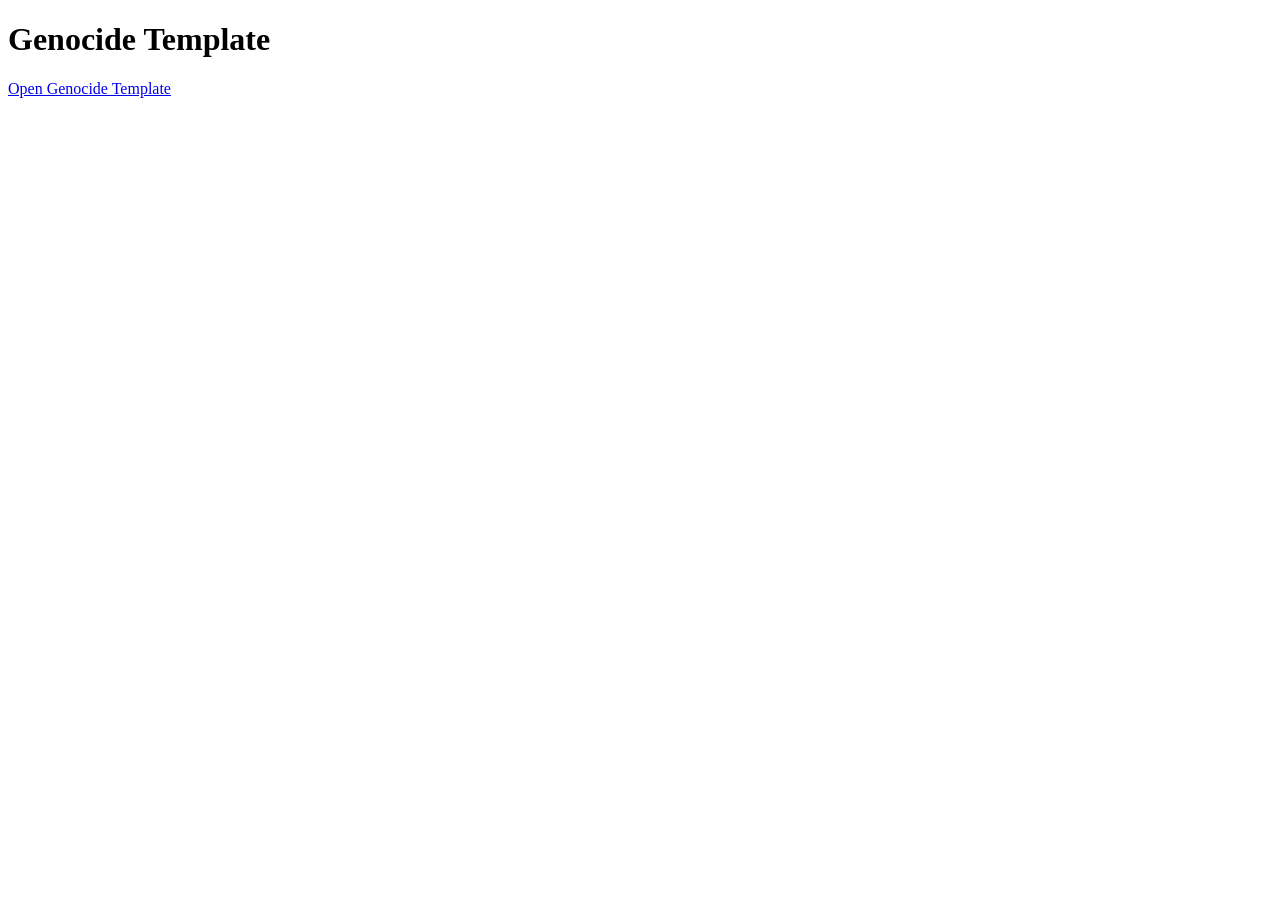
<file: index.html>
<!DOCTYPE html>
<html>
<head>
    <meta charset="UTF-8">
    <title>Genocide Template</title>
</head>
<body>

    <h1>Genocide Template</h1>

    <p>
        <a href="template/genocide.html">
            Open Genocide Template
        </a>
    </p>

</body>
</html>
</file>
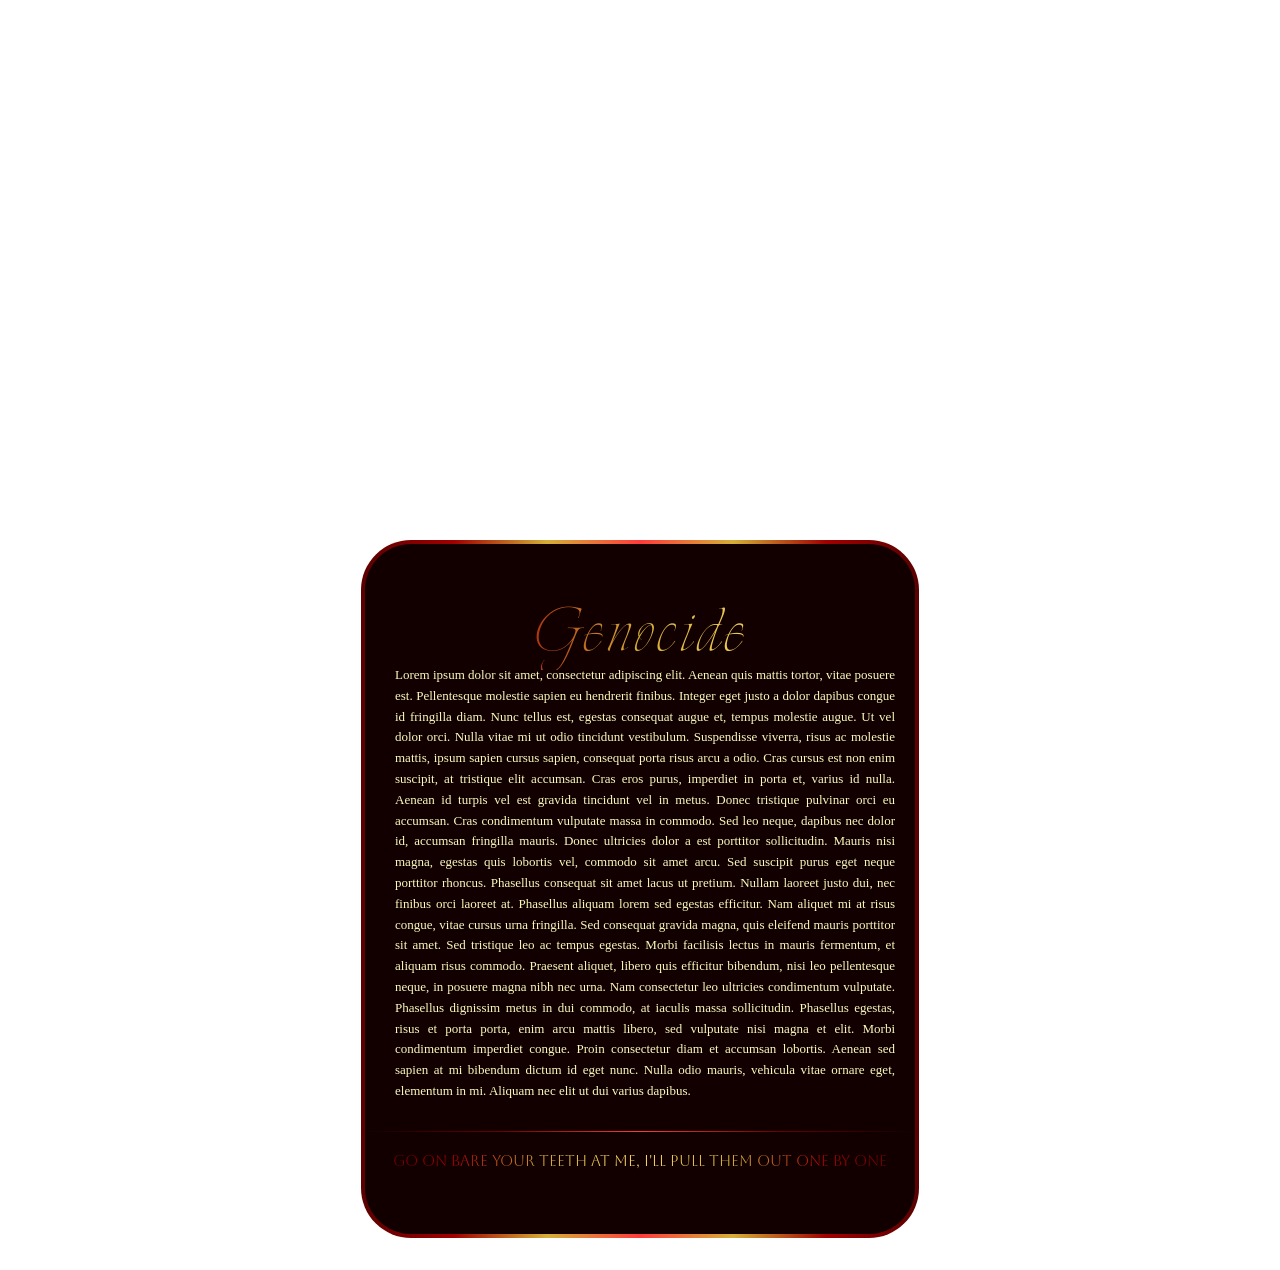
<file: template/genocide.html>
<!DOCTYPE html>
<html lang="en">
<head>

<meta charset="UTF-8">
<meta name="viewport" content="width=device-width, initial-scale=1.0">

<title>Genocide Template</title>

<!-- GOOGLE FONTS -->
<link rel="preconnect" href="https://fonts.googleapis.com">
<link rel="preconnect" href="https://fonts.gstatic.com" crossorigin>
<link href="https://fonts.googleapis.com/css2?family=Explora&family=Aboreto&display=swap" rel="stylesheet">

<style>
* {
    box-sizing: border-box;
}

html,
body {
    margin: 0;
    padding: 0;
    background: transparent;
}

body {
    font-family: Georgia, serif;
    color: transparent;
}

.genocide-content {
    position: relative;
    width: 700px;
    margin: 40px auto;
    padding-bottom: 60px;
}

.genocide-content::before {
    content: "";
    position: absolute;
    z-index: 0;
    top: 500px;
    left: 50%;
    transform: translateX(-50%);
    width: 550px;
    height: calc(100% - 500px);
    background: #120000;
    border: 4px solid transparent;
    border-radius: 50px;
    background:
        linear-gradient(#120000,#120000) padding-box,
        linear-gradient(
            to right,
            #5a0000,
            #a00000,
            #d4af37,
            #ff3b3b,
            #d4af37,
            #a00000,
            #5a0000
        ) border-box;
}
    
/* IMAGE */
.genocide-image {
    position: relative;
    z-index: 10;
    width: 800px;
    height: 700px;
    margin: 0 auto;
    background-image: url("https://raw.githubusercontent.com/ghettobarbie18/genocide/refs/heads/main/3Ghetbarbblubmoon-(2)%20(1).webp");
    background-size: cover;
    background-position: center;
    background-repeat: no-repeat;
}

/* TEXT BOX */
.genocide-text {
    position: relative;
    width: 550px;
    min-height: 350px;
    margin: 0 auto;
    margin-top: -180px;
    padding: 30px;
    text-align: justify;
    background: transparent;
}

.genocide-text::after {
    content: "";
    position: absolute;
    bottom: 0;
    left: 0;
    width: 100%;
    height: 1px;
    background: linear-gradient(
        to right,
        transparent 0%,
        #6b0000 25%,
        #ff3b3b 50%,
        #6b0000 75%,
        transparent 100%
    );
}
    
/* BODY TEXT */
.genocide-body {
    position: relative;
    z-index: 5;
    width: 500px;
    margin: 0 auto;
    padding: 75px 0px 0px 0px;
    text-align: justify;
    color: #fafabb;
    font-size: 13px;
    line-height: 1.6;
    overflow-x: hidden;
    overflow-y: auto;
}

/* TITLE */
.genocide-title {
    position: absolute;
    z-index: 20;
    top: 550px;
    left: 50%;
    transform: translateX(-50%);
    width: 600px;
    padding: 0;
    text-align: center;
    font-size: 80px;
    letter-spacing: 4px;
    font-family: "Explora", cursive;
    line-height: 1;
    background: linear-gradient(
        to right,
        #5a0000,
        #a00000,
        #d4af37,
        #ffd966,
        #d4af37
    );
    -webkit-background-clip: text;
    background-clip: text;
    -webkit-text-fill-color: transparent;
    color: transparent;
}

/* QUOTE */
.genocide-quote {
    position: relative;
    z-index: 10;
    width: 550px;
    margin: 20px auto 0 auto;
    text-align: center;
    font-size: 15px;
    font-family: "Aboreto",serif;
    font-style: bold;
    color: #ffb037;
    line-height: 1.2;
    background: linear-gradient(
        to right,
        #5a0000,
        #a00000,
        #d4af37,
        #ffd966,
        #d4af37,
        #a00000,
        #5a0000
    );
    -webkit-background-clip: text;
    background-clip: text;
    -webkit-text-fill-color: transparent;
    color: transparent;
}
</style>

</head>

<body>

<div class="genocide-content">

    <div class="genocide-image"></div>

    <div class="genocide-text">

        <div class="genocide-body">

            Lorem ipsum dolor sit amet, consectetur adipiscing elit. Aenean quis mattis tortor, vitae posuere est. Pellentesque molestie sapien eu hendrerit finibus. Integer eget justo a dolor dapibus congue id fringilla diam. Nunc tellus est, egestas consequat augue et, tempus molestie augue. Ut vel dolor orci. Nulla vitae mi ut odio tincidunt vestibulum. Suspendisse viverra, risus ac molestie mattis, ipsum sapien cursus sapien, consequat porta risus arcu a odio. Cras cursus est non enim suscipit, at tristique elit accumsan. Cras eros purus, imperdiet in porta et, varius id nulla. Aenean id turpis vel est gravida tincidunt vel in metus. Donec tristique pulvinar orci eu accumsan.

Cras condimentum vulputate massa in commodo. Sed leo neque, dapibus nec dolor id, accumsan fringilla mauris. Donec ultricies dolor a est porttitor sollicitudin. Mauris nisi magna, egestas quis lobortis vel, commodo sit amet arcu. Sed suscipit purus eget neque porttitor rhoncus. Phasellus consequat sit amet lacus ut pretium. Nullam laoreet justo dui, nec finibus orci laoreet at. Phasellus aliquam lorem sed egestas efficitur. Nam aliquet mi at risus congue, vitae cursus urna fringilla. Sed consequat gravida magna, quis eleifend mauris porttitor sit amet. Sed tristique leo ac tempus egestas.
            
Morbi facilisis lectus in mauris fermentum, et aliquam risus commodo. Praesent aliquet, libero quis efficitur bibendum, nisi leo pellentesque neque, in posuere magna nibh nec urna. Nam consectetur leo ultricies condimentum vulputate. Phasellus dignissim metus in dui commodo, at iaculis massa sollicitudin. Phasellus egestas, risus et porta porta, enim arcu mattis libero, sed vulputate nisi magna et elit. Morbi condimentum imperdiet congue. Proin consectetur diam et accumsan lobortis. Aenean sed sapien at mi bibendum dictum id eget nunc. Nulla odio mauris, vehicula vitae ornare eget, elementum in mi. Aliquam nec elit ut dui varius dapibus.

        </div>

    </div>

    <div class="genocide-title">
        Genocide
    </div>

    <div class="genocide-quote">
        go on bare your teeth at me, i'll pull them out one by one
    </div>

</div>

</body>
</html>
</file>
